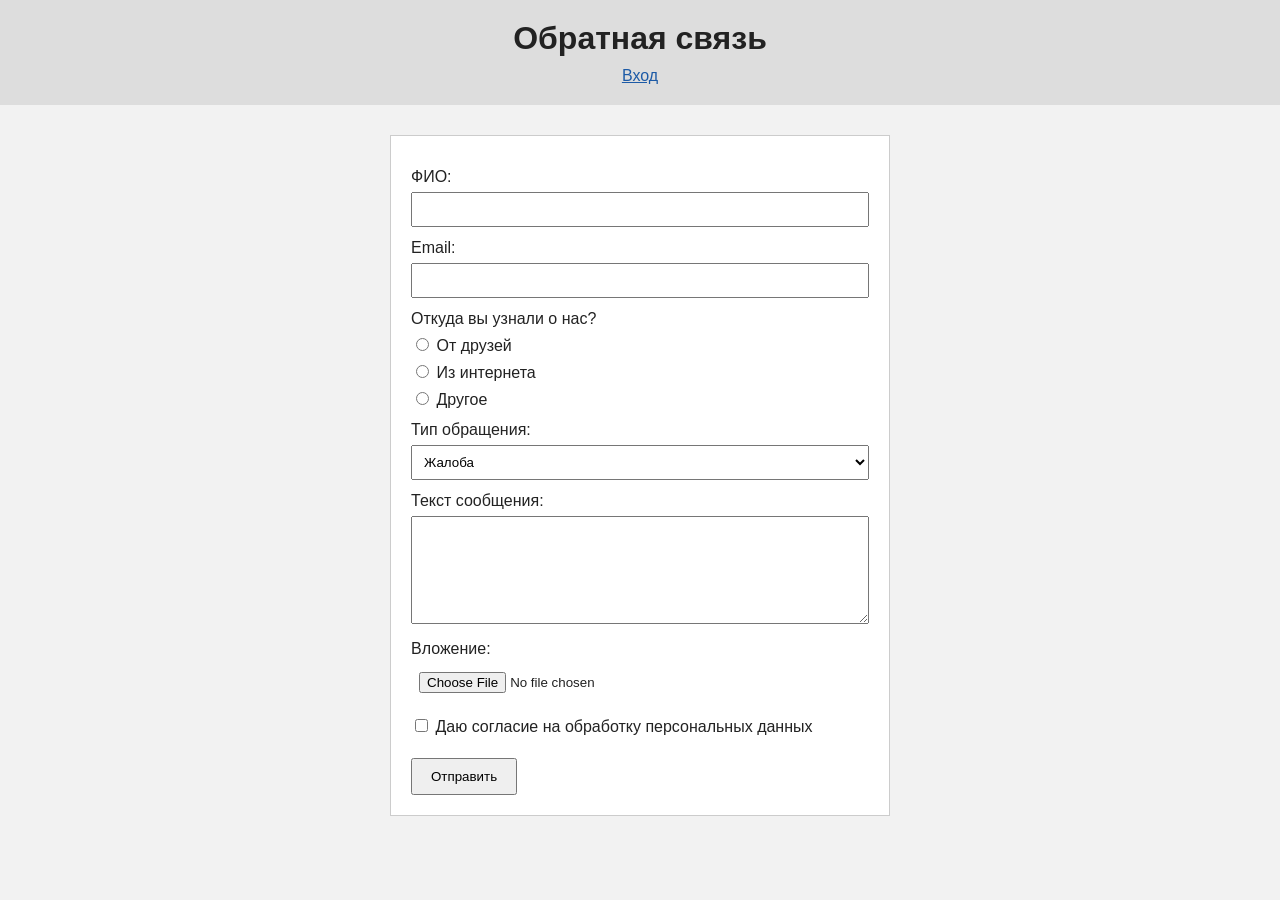
<file: index.html>
<!DOCTYPE html>
<html lang="ru">
<head>
    <meta charset="UTF-8">
    <title>Форма обратной связи</title>
    <link rel="stylesheet" href="style.css">
</head>
<body>

<header>
    <h1>Обратная связь</h1>
    <a href="login.html">Вход</a>
</header>

<main>
    <form action="https://httpbin.org/post" method="post" enctype="multipart/form-data">
        <label for="name">ФИО:</label>
        <input type="text" id="name" name="name" required>

        <label for="email">Email:</label>
        <input type="email" id="email" name="email" required>

        <p>Откуда вы узнали о нас?</p>

        <label class="choice">
            <input type="radio" name="source" value="friends" required>
            От друзей
        </label>

        <label class="choice">
            <input type="radio" name="source" value="internet">
            Из интернета
        </label>

        <label class="choice">
            <input type="radio" name="source" value="other">
            Другое
        </label>

        <label for="type">Тип обращения:</label>
        <select id="type" name="type">
            <option value="complaint">Жалоба</option>
            <option value="suggestion">Предложение</option>
        </select>

        <label for="message">Текст сообщения:</label>
        <textarea id="message" name="message" rows="6" required></textarea>

        <label for="file">Вложение:</label>
        <input type="file" id="file" name="file">

        <label class="choice consent">
            <input type="checkbox" name="consent" required>
            Даю согласие на обработку персональных данных
        </label>

        <button type="submit">Отправить</button>
    </form>
</main>

</body>
</html>
</file>
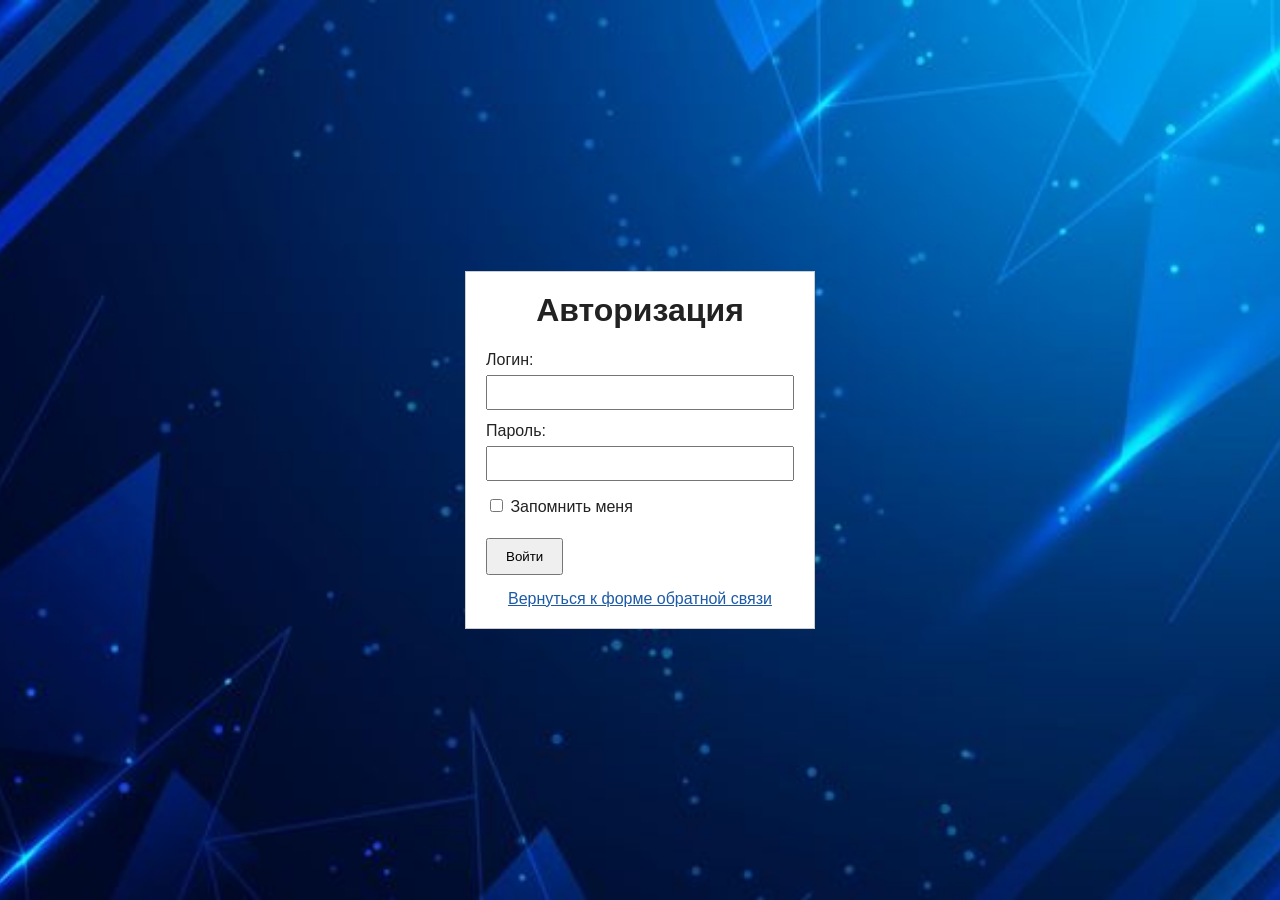
<file: login.html>
<!DOCTYPE html>
<html lang="ru">
<head>
    <meta charset="UTF-8">
    <meta name="viewport" content="width=device-width, initial-scale=1.0">
    <title>Авторизация</title>
    <link rel="stylesheet" href="style.css">
</head>
<body class="auth-page">

<form class="login-form" action="https://httpbin.org/post" method="post">
    <h1>Авторизация</h1>

    <label for="login">Логин:</label>
    <input type="text" id="login" name="login" required>

    <label for="password">Пароль:</label>
    <input type="password" id="password" name="password" required>

    <label class="choice remember">
        <input type="checkbox" name="remember">
        Запомнить меня
    </label>

    <button type="submit">Войти</button>

    <a class="back-link" href="index.html">Вернуться к форме обратной связи</a>
</form>

</body>
</html>
</file>
<file: style.css>
* {
    box-sizing: border-box;
}

body {
    margin: 0;
    font-family: Arial, sans-serif;
    background-color: #f2f2f2;
    color: #222;
}

header {
    background-color: #dddddd;
    padding: 20px;
    text-align: center;
}

header h1 {
    margin: 0 0 10px 0;
}

header a,
.back-link {
    color: #1c5aa6;
}

main {
    width: 500px;
    max-width: 90%;
    margin: 30px auto;
}

form {
    background-color: white;
    border: 1px solid #cccccc;
    padding: 20px;
}

label,
form p {
    display: block;
    margin: 12px 0 6px 0;
}

input[type="text"],
input[type="email"],
input[type="password"],
select,
textarea,
input[type="file"] {
    width: 100%;
    padding: 8px;
}

.choice {
    display: block;
    margin: 7px 0;
}

.consent,
.remember {
    margin-top: 15px;
}

button {
    margin-top: 15px;
    padding: 9px 18px;
    cursor: pointer;
}

.auth-page {
    min-height: 100vh;
    background-image: url("images/background.jpg");
    background-size: cover;
    background-position: center;
    display: flex;
    justify-content: center;
    align-items: center;
}

.login-form {
    width: 350px;
    max-width: 90%;
}

.login-form h1 {
    text-align: center;
    margin-top: 0;
}

.back-link {
    display: block;
    margin-top: 15px;
    text-align: center;
}
</file>
